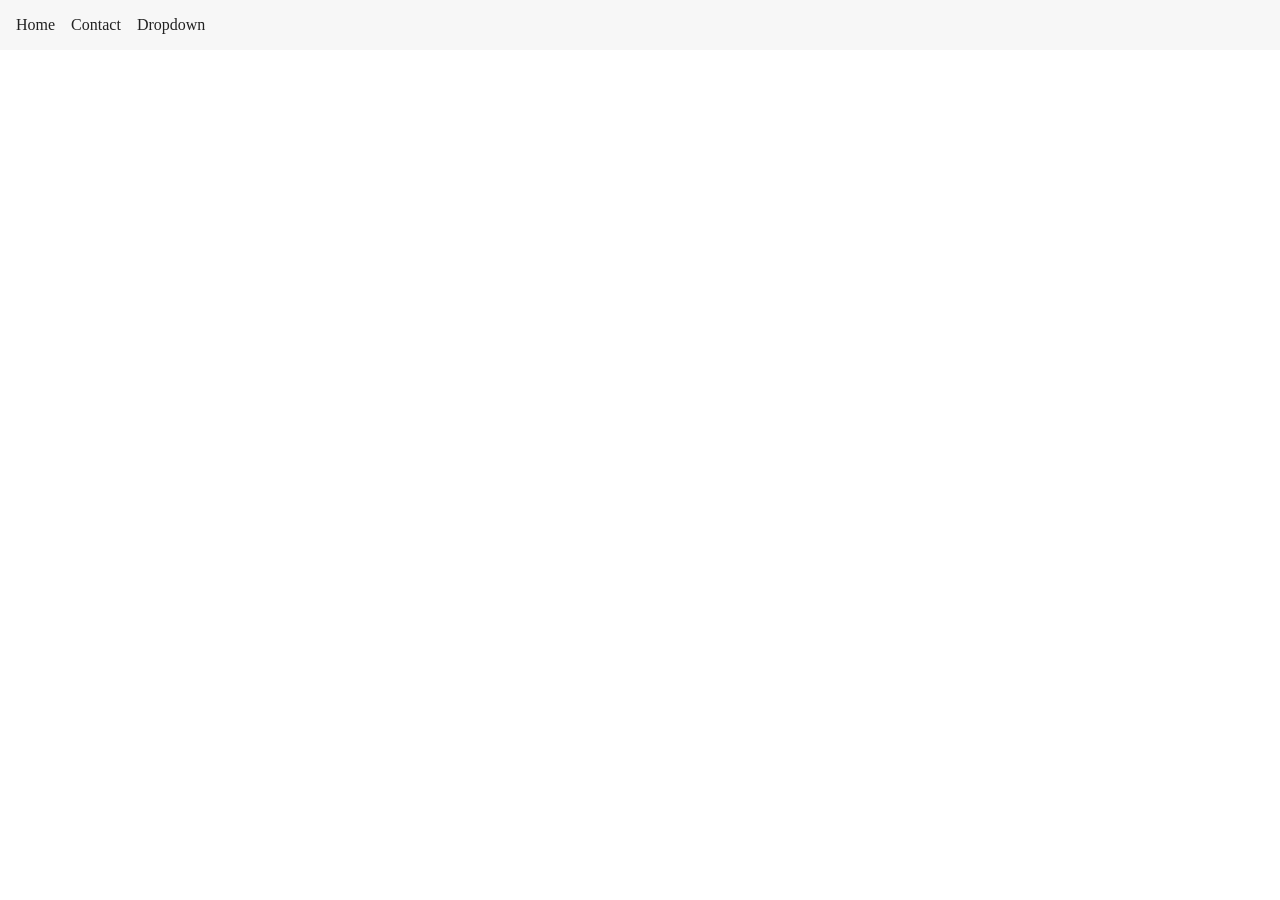
<file: FrontEnd-Problem-Practice/Drop-Down-Menu/index.html>
<!DOCTYPE html>
<html lang="en">
  <head>
    <meta charset="UTF-8" />
    <meta http-equiv="X-UA-Compatible" content="IE=edge" />
    <meta name="viewport" content="width=device-width, initial-scale=1.0" />
    <title>Drop down menu</title>
    <link rel="stylesheet" href="style.css" />
  </head>
  <body>
    <nav>
      <ul>
        <li class="link">Home</li>
        <li class="link">Contact</li>
        <div class="dropdown">
          <li class="link dropmenu">Dropdown</li>
          <div class="dropdown-menu">
            <li>Item</li>
            <li>Item</li>
            <li>Item</li>
          </div>
        </div>
      </ul>
    </nav>
    <script src="script.js"></script>
  </body>
</html>
</file>
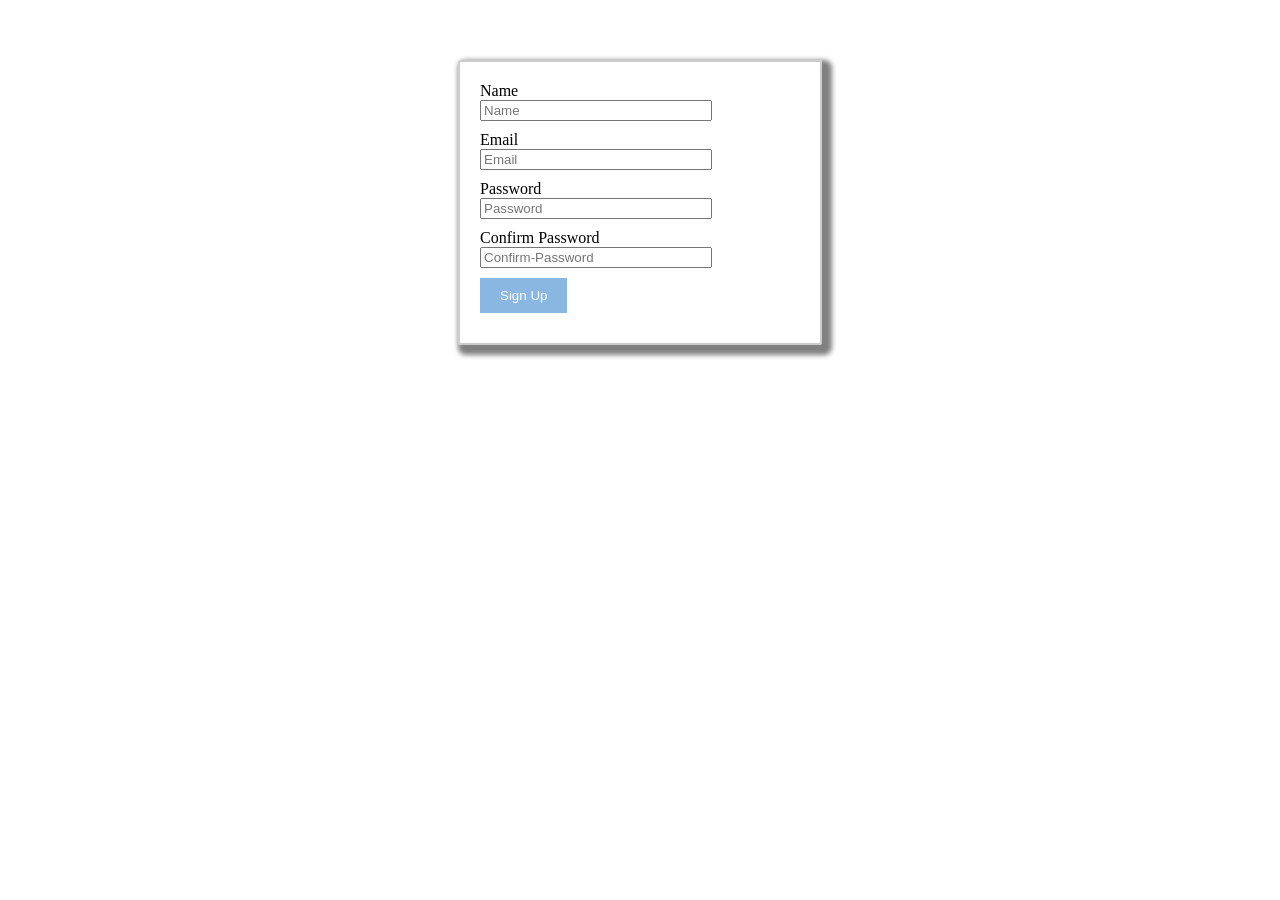
<file: FrontEnd-Problem-Practice/Form-validation/index.html>
<!DOCTYPE html>
<html lang="en">
  <head>
    <meta charset="UTF-8" />
    <meta http-equiv="X-UA-Compatible" content="IE=edge" />
    <meta name="viewport" content="width=device-width, initial-scale=1.0" />
    <link rel="stylesheet" href="style.css" />
    <title>Form validation</title>
  </head>
  <body>
    <div class="wrap">
      <div class="container">
        <form action="#" id="signup">
          <label for="name">Name</label>
          <input type="name" id="name" placeholder="Name" required />
          <label for="emal">Email</label>
          <input type="email" id="email" placeholder="Email" required />
          <label for="password">Password</label>
          <input
            type="password"
            id="password"
            placeholder="Password"
            minlength="6"
            required
          />
          <label for="confirm">Confirm Password</label>
          <input
            type="password"
            id="confirm"
            placeholder="Confirm-Password"
            minlength="6"
            required
          />
        </form>
        <button id="submit">Sign Up</button>
        <div class="errors" id="errors">
      </div>
    </div>
    <script src="script.js"></script>
  </body>
</html>
</file>
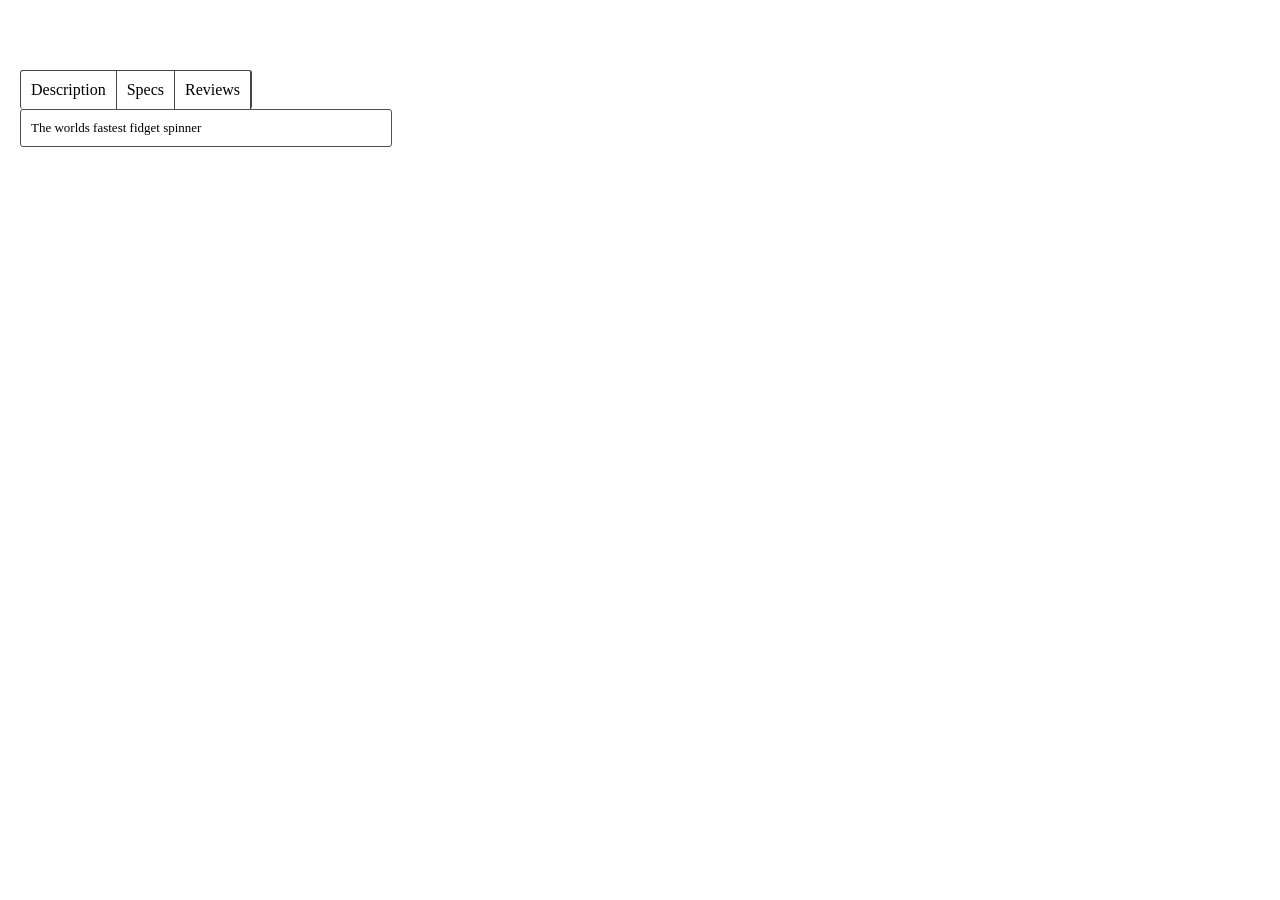
<file: FrontEnd-Problem-Practice/Tab-component/index.html>
<!DOCTYPE html>
<html lang="en">
  <head>
    <meta charset="UTF-8" />
    <meta http-equiv="X-UA-Compatible" content="IE=edge" />
    <meta name="viewport" content="width=device-width, initial-scale=1.0" />
    <link rel="stylesheet" href="style.css" />
    <title>Tab component</title>
  </head>
  <body>
    <div class="container">
      <div class="top">
        <div class="left" id="left">Description</div>
        <div class="middle" id="middle">Specs</div>
        <div class="right" id="right">Reviews</div>
      </div>
      <div class="bottom" id="bottom">The worlds fastest fidget spinner</div>
    </div>
    <script src="script.js"></script>
  </body>
</html>
</file>
<file: FrontEnd-Problem-Practice/Drop-Down-Menu/style.css>
* {
  margin: 0;
}

nav {
  background-color: #f7f7f7;
  padding: 0.5rem;
}

ul {
  list-style: none;
  display: flex;
  margin: 0;
  padding: 0;
}

.link {
  display: block;
  color: #222;
  padding: 0.5rem;
  cursor: pointer;
}

.dropdown {
  position: relative;
  padding-right: 0.5rem;
}

.dropdown-menu {
  display: none;
}

.dropdown-open .dropdown-menu {
  display: block;
  position: absolute;
  top: 100%;
  left: 0;
  background: #fff;
  padding: 0.5rem 0;
  border: 1px solid #ccc;
  border-radius: 3px;
  min-width: 100%;
}

.dropdown-menu li {
  display: block;
  color: #222;
  margin-left: 10px;
}
.dropdown-menu li:hover {
  background-color: #f7f7f7;
}
</file>
<file: FrontEnd-Problem-Practice/Form-validation/style.css>
* {
  margin: 0;
}
.wrap {
  width: 100%;
  display: flex;
  justify-content: center;
  align-items: flex-start;
}
.container {
  width: 25%;
  margin-top: 60px;
  border: 2px solid #ccc;
  border-radius: 3px;
  box-shadow: 5px 5px 5px 5px gray;
  padding: 20px;
}

form {
  display: flex;
  flex-direction: column;
}
input {
  width: 70%;
  margin-bottom: 10px;
}
button {
  margin-bottom: 10px;
  padding: 10px 20px;
  border: none;
  background-color: rgb(137, 183, 225);
  color: white;
}
button:disabled {
  opacity: 0.5;
}

.errors {
  color: red;
}
</file>
<file: FrontEnd-Problem-Practice/Tab-component/style.css>
* {
  margin: 0;
  box-sizing: border-box;
}

.container {
  display: flex;
  flex-direction: column;
  justify-content: center;
  align-items: flex-start;
  margin-top: 50px;
  padding: 20px;
}
.top {
  border: 1px solid rgb(68, 68, 68);
  border-radius: 3px;
  border-bottom: none;
  display: flex;
  flex-direction: row;
}
.top div {
  padding: 10px;
  border-right: 1px solid rgb(68, 68, 68);
  cursor: pointer;
}
.bottom {
  font-size: 13px;
  padding: 10px;
  border: 1px solid rgb(80, 80, 80);
  border-radius: 3px;
  min-width: 30%;
}
</file>
